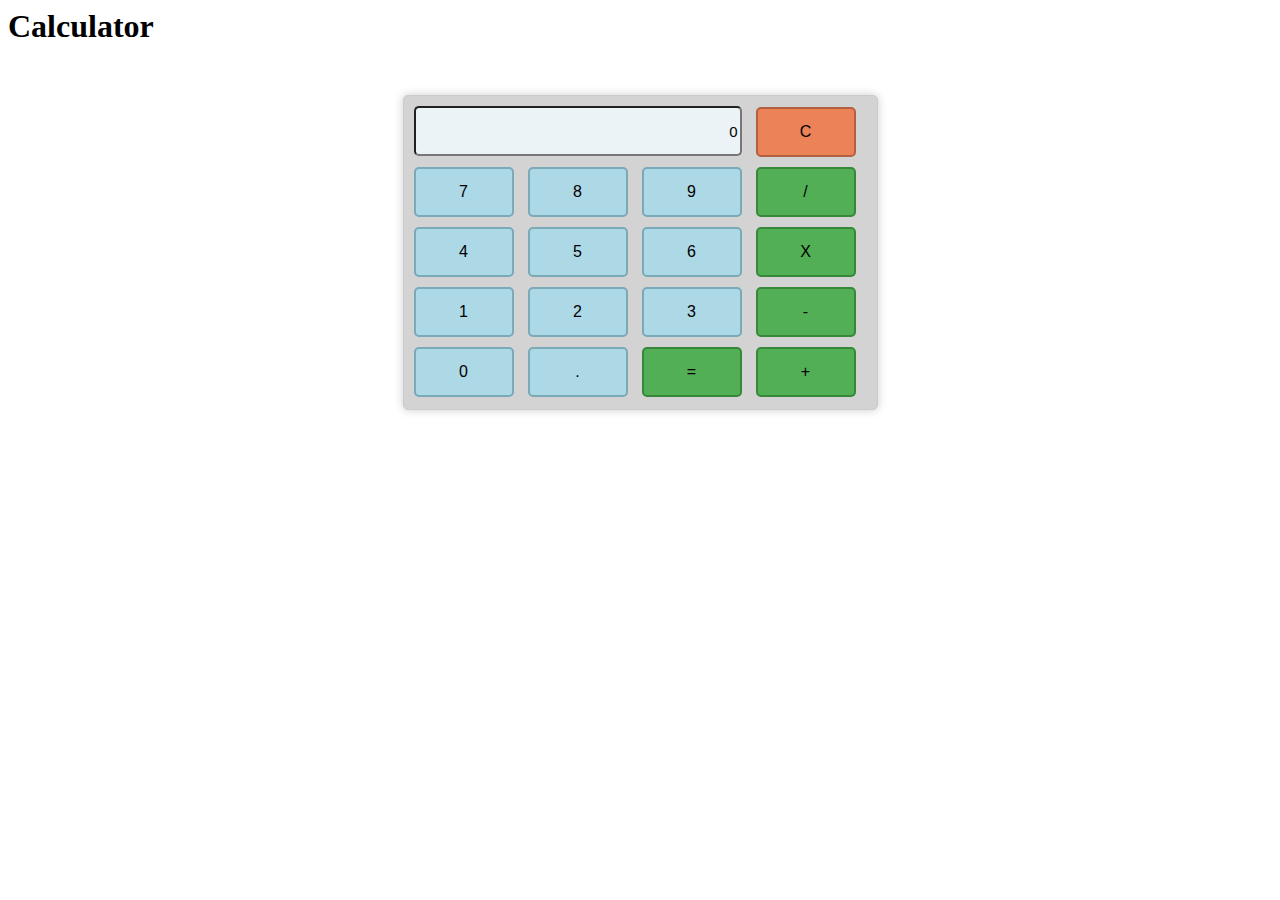
<file: Lab04/calculator.html>
<html>
<head>
    <title>Calculator</title>
    <link rel="stylesheet" href="main.css">
</head>
<body>
    <h1>Calculator</h1>
    <div id="calculator">
        <div>
            <input type="text" id="result" readonly="read
            "/>
            <button class="clear" id="clear">C</button>
        </div>
        <div>
            <button class="numbers" value="7" id="seven">7</button>
            <button class="numbers" value="8" id="eight">8</button>
            <button class="numbers" value="9" id="nine">9</button>
            <button class="operator" value="/" id="divide">/</button>
        </div>
        <div>
            <button class="numbers" value="4" id="four">4</button>
            <button class="numbers" value="5" id="five">5</button>
            <button class="numbers" value="6" id="six">6</button>
            <button class="operator" value="*" id="multiply">X</button>
        </div>
        <div>
            <button class="numbers" value="1" id="one">1</button>
            <button class="numbers" value="2" id="two">2</button>
            <button class="numbers" value="3" id="three">3</button>
            <button class="operator" value="-" id="minus">-</button>
        </div>
        <div>
            <button class="numbers" value="0" id="zero">0</button>
            <button class="numbers" value="." id="decimal">.</button>
            <button class="operator" value="=" id="equals">=</button>
            <button class="operator" value="+" id="plus">+</button>
        </div>
    </div>
    <script src="https://ajax.googleapis.com/ajax/libs/jquery/3.3.1/jquery.min.js"></script>
    <script src="script.js"></script>
</body>
</html>
</file>
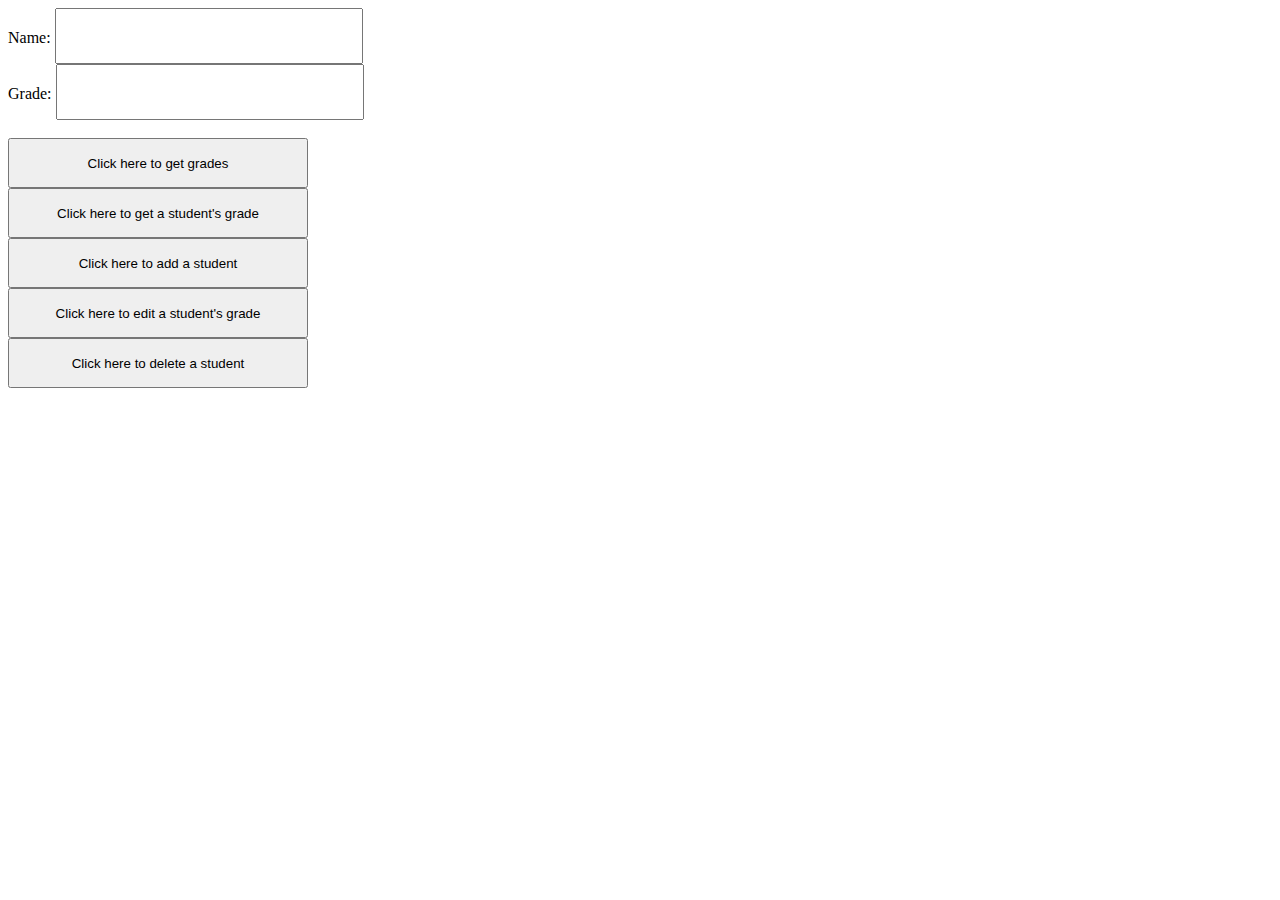
<file: Lab05/grades.html>
<!DOCTYPE html>
<html>
  <head>
    <style>
      button {
        width: 300px;
        height: 50px;
      }
      input {
        width: 300px;
        height: 50px;
        font-size: 20px;
      }

    </style>
  </head>
<body>

<form>
  <label for="name">Name:</label>
  <input type="text" id="name" name="name"><br>
  <label for="grade">Grade:</label>
  <input type="number" id="grade" name="grade"><br>
</form>

<br>

<button type="button" onclick="getGrades()">Click here to get grades</button><br>
<button type="button" onclick="getStudentGrade()">Click here to get a student's grade</button><br>
<button type="button" onclick="addStudent()">Click here to add a student</button><br>
<button type="button" onclick="editGrades()">Click here to edit a student's grade</button><br>
<button type="button" onclick="deleteStudent()">Click here to delete a student</button><br>

<br>

<div id="demo"></div>

<script>
function getGrades() {
  var xhttp = new XMLHttpRequest();
  xhttp.open("GET", "https://amhep.pythonanywhere.com/grades");
  xhttp.onload = function() {
    document.getElementById("demo").innerHTML = this.responseText;
  };
  xhttp.send();
}

function getStudentGrade() {
  var name = document.getElementById("name").value;
  var xhttp = new XMLHttpRequest();
  xhttp.open("GET", "https://amhep.pythonanywhere.com/grades/" + name);
  xhttp.onload = function() {
    document.getElementById("demo").innerHTML = this.responseText;
  };
  xhttp.send();
}

function addStudent() {
  var name = document.getElementById("name").value;
  var grade = document.getElementById("grade").value;
  var xhttp = new XMLHttpRequest();
  xhttp.open("POST", "https://amhep.pythonanywhere.com/grades");
  xhttp.setRequestHeader("Content-Type", "application/json");
  xhttp.onload = function() {
    document.getElementById("demo").innerHTML = this.responseText;
  };
  const body = {"name": name, "grade": grade};
  xhttp.send(JSON.stringify(body));
}

function editGrades() {
  var name = document.getElementById("name").value;
  var grade = document.getElementById("grade").value;
  var xhttp = new XMLHttpRequest();
  xhttp.open("PUT", "https://amhep.pythonanywhere.com/grades/" + name);
  xhttp.setRequestHeader("Content-Type", "application/json");
  xhttp.onload = function() {
    document.getElementById("demo").innerHTML = this.responseText;
  };
  const body = {"grade": grade};
  xhttp.send(JSON.stringify(body));
}

function deleteStudent() {
  var name = document.getElementById("name").value;
  var xhttp = new XMLHttpRequest();
  xhttp.open("DELETE", "https://amhep.pythonanywhere.com/grades/" + name);
  xhttp.onload = function() {
    document.getElementById("demo").innerHTML = this.responseText;
  };
  xhttp.send();
}

</script>

</body>
</html>
</file>
<file: Lab04/main.css>
button {
    width: 100px;
    height: 50px;
    margin-bottom: 10px;
    margin-right: 10px;
    font-size: 16px;
}
input {
    font-size: 15px;
    text-align: right;
    width: 328px;
    height: 50px;
    margin-bottom: 10px;
    margin-right: 10px;
    border-radius: 5px;
    background-color: #ebf3f6;

}
#calculator{
    width: 453px;
    height: 293px;
    background-color: lightgray;
    border: 1px solid #ccc;
    border-radius: 5px;
    padding: 10px;
    margin: 0 auto;
    margin-top: 50px;
    box-shadow: 0 0 10px #ccc;
}
.numbers {
    background-color: #ADD8E6;
    color: black;
    border: 2px solid #7aa9b8;
    border-radius: 5px;
    padding: 10px;
    text-align: center;
    text-decoration: none;
    display: inline-block;
    cursor: pointer;
}
.numbers:hover {
    background-color: #c29f5a;
    border: 2px solid #897245;
    color: white;
}

.operator {
    background-color: #52af55;
    color: black;
    border: 2px solid #38883a;
    border-radius: 5px;
    padding: 10px;
    text-align: center;
    text-decoration: none;
    display: inline-block;
    cursor: pointer;
}

.active {
    background-color: #c29f5a;
    border: 2px solid #897245;
    color: white;
}

.clear {
    background-color: #EB8258;
    color: black;
    border: 2px solid #b2603f;
    border-radius: 5px;
    padding: 10px;
    text-align: center;
    text-decoration: none;
    display: inline-block;
    cursor: pointer;
}
.clear:hover {
    background-color: #924b2f;
    border: 2px solid #753a22;
    color: white;
}
</file>
